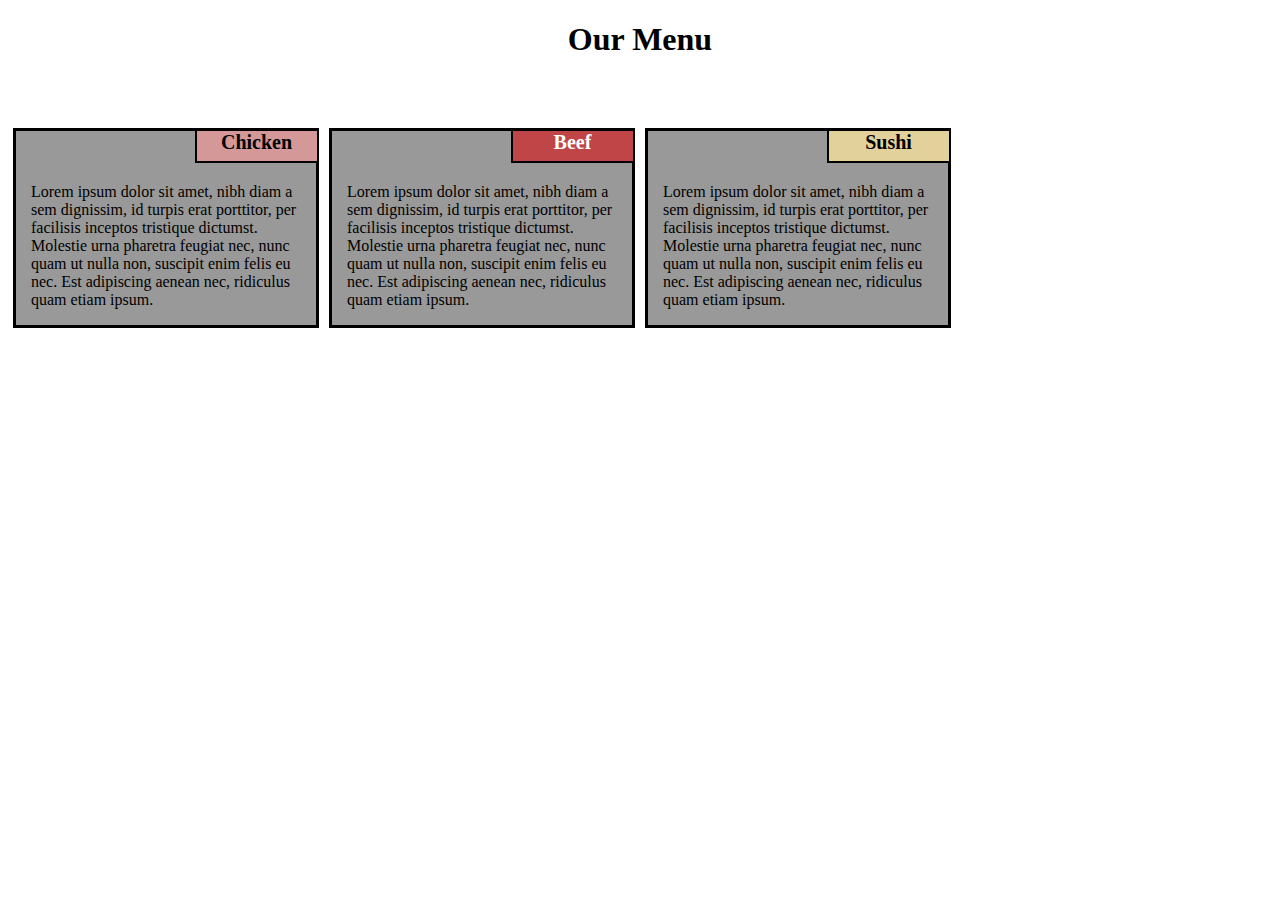
<file: index.html>
<!--

8. Your site is very simple. It consists of a page heading and 3 sections (all in one row in the desktop view). Each section contains some text. You can make it dummy text/"lorem ipsum", it doesn't matter. How the sections are laid out on the screen depends on the width of the browser window. (Hint: use media queries discussed in Lecture 23.)

12. Section title region: Each section should have a section title region that is always positioned at the top right corner of the section no matter the view (desktop, tablet or mobile). Copy the titles from the mockup illustration (i.e., Chicken, Beef, Sushi) or come up with your own. (Hint: use relative and absolute positioning and offsets as discussed in Lecture 22.)
-->
<!DOCTYPE html>
<html>
<head>
<meta charset="utf-8">
<meta name="viewport" content="width=device-width, initial-scale=1">
   <link rel="stylesheet" type="text/css" href="css/styles.css">
<title>Module 2</title>
<style>


</style>
</head>
<body>
<h1>Our Menu</h1>

<div class="row">
  <div class="col-lg-3 col-md-6">
	  <div class="menu">
		  <p class="menu-label chicken">Chicken</p>
		  <p class="menu-text">Lorem ipsum dolor sit amet, nibh diam a sem dignissim, id turpis erat porttitor, per facilisis inceptos tristique dictumst. Molestie urna pharetra feugiat nec, nunc quam ut nulla non, suscipit enim felis eu nec. Est adipiscing aenean nec, ridiculus quam etiam ipsum.</p>
	  </div>
  </div>
  <div class="col-lg-3 col-md-6">
	  <div class="menu">
		  <p class="menu-label beef">Beef</p>
		  <p class="menu-text">Lorem ipsum dolor sit amet, nibh diam a sem dignissim, id turpis erat porttitor, per facilisis inceptos tristique dictumst. Molestie urna pharetra feugiat nec, nunc quam ut nulla non, suscipit enim felis eu nec. Est adipiscing aenean nec, ridiculus quam etiam ipsum.</p>
	  </div>
  </div>
  <div class="col-lg-3">
	  <div class="menu">
		  <p class="menu-label sushi">Sushi</p>
		  <p class="menu-text">Lorem ipsum dolor sit amet, nibh diam a sem dignissim, id turpis erat porttitor, per facilisis inceptos tristique dictumst. Molestie urna pharetra feugiat nec, nunc quam ut nulla non, suscipit enim felis eu nec. Est adipiscing aenean nec, ridiculus quam etiam ipsum.</p>
	  </div>
  </div>
</div>

</body>
</html>
</file>
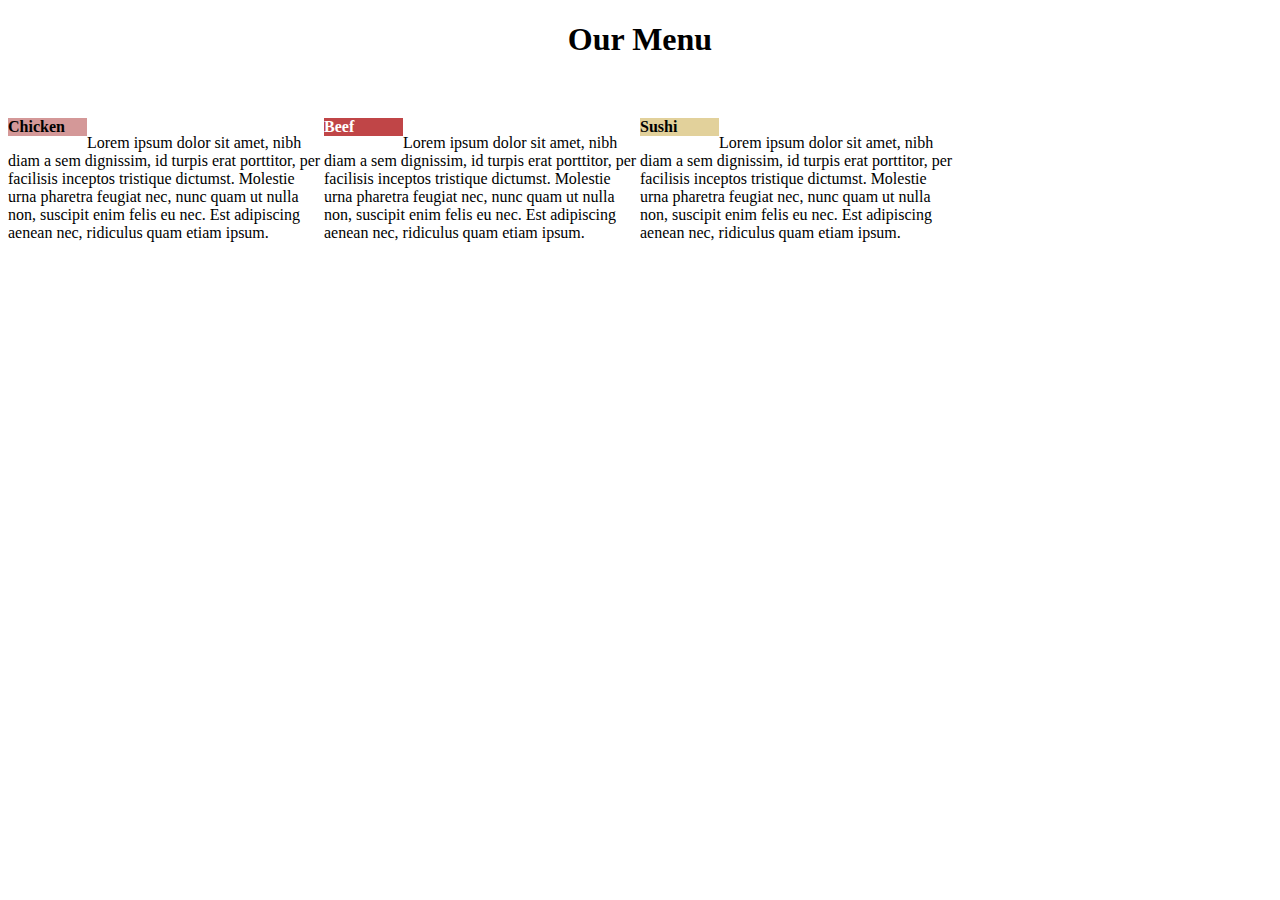
<file: index-solution-001.html>
<!--

8. Your site is very simple. It consists of a page heading and 3 sections (all in one row in the desktop view). Each section contains some text. You can make it dummy text/"lorem ipsum", it doesn't matter. How the sections are laid out on the screen depends on the width of the browser window. (Hint: use media queries discussed in Lecture 23.)

12. Section title region: Each section should have a section title region that is always positioned at the top right corner of the section no matter the view (desktop, tablet or mobile). Copy the titles from the mockup illustration (i.e., Chicken, Beef, Sushi) or come up with your own. (Hint: use relative and absolute positioning and offsets as discussed in Lecture 22.)
-->
<!DOCTYPE html>
<html>
<head>
<meta charset="utf-8">
<meta name="viewport" content="width=device-width, initial-scale=1">
   <link rel="stylesheet" type="text/css" href="css/styles.css">

<title>Module 2</title>
</head>
<body>
<h1 style="text-align:center;">Our Menu</h1>

<div id="first">
  <div id="second"></div>
</div>

<div class="row">
  <div id="outer" class="col-lg-3 col-md-6">
  	<div id="inner" class="chicken col-lg-3 col-md-6"><strong>Chicken</strong></div>
    <p>Lorem ipsum dolor sit amet, nibh diam a sem dignissim, id turpis erat porttitor, per facilisis inceptos tristique dictumst. Molestie urna pharetra feugiat nec, nunc quam ut nulla non, suscipit enim felis eu nec. Est adipiscing aenean nec, ridiculus quam etiam ipsum. </p>
  </div>
  <div id="outer" class="col-lg-3 col-md-6">
  	<div id="inner" class="beef col-lg-3 col-md-6"><strong>Beef</strong></div>
  	<p>Lorem ipsum dolor sit amet, nibh diam a sem dignissim, id turpis erat porttitor, per facilisis inceptos tristique dictumst. Molestie urna pharetra feugiat nec, nunc quam ut nulla non, suscipit enim felis eu nec. Est adipiscing aenean nec, ridiculus quam etiam ipsum. </p>
  </div>
  <div id="outer" class="col-lg-3 col-md-6">
  	<div id="inner" class="sushi col-lg-3 col-md-6"><strong>Sushi</strong></div>
  	<p>Lorem ipsum dolor sit amet, nibh diam a sem dignissim, id turpis erat porttitor, per facilisis inceptos tristique dictumst. Molestie urna pharetra feugiat nec, nunc quam ut nulla non, suscipit enim felis eu nec. Est adipiscing aenean nec, ridiculus quam etiam ipsum. </p>
  </div>
</div>

</body>
</html>
</file>
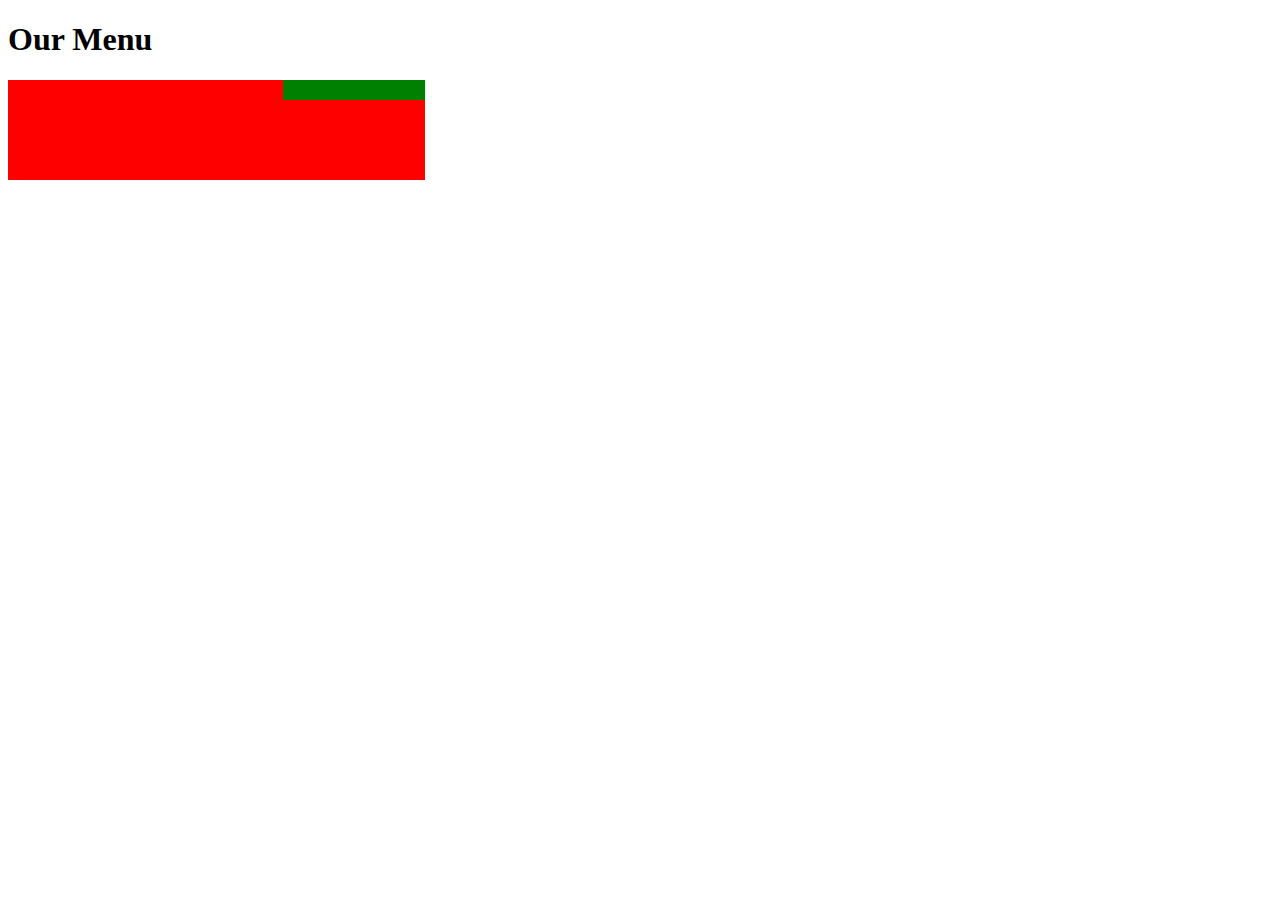
<file: test.html>
<!DOCTYPE html>
<html>
<head>
<meta charset="utf-8">
<meta name="viewport" content="width=device-width, initial-scale=1">
   <link rel="stylesheet" type="text/css" href="css/test.css">

<title>Responsive Layout</title>
</head>
<body>
<h1>Our Menu</h1>

<div id="first">
  <div id="second"></div>
</div>



</body>
</file>
<file: css/styles.css>
<!-- ========================================================================

7. You must implement the following breakpoints that will be considered desktop, tablet, and mobile. 
The browser should display a desktop version of the site when the width of the browser window is 992px and above. 
Tablet view should appear only if the width of the browser window is between 768px and 991px, inclusively. 
Mobile view should appear only if the width of the browser is equal to or less than 767px.


9. Layout: In the desktop view (992px and above), each of the 3 sections should take up equal amount of space on the screen. 
As you make the browser window wider or narrower, each section should become wider or narrower. 
(Hint: use percentages to define width and use the 'float' property. See Lecture 24). 
For a visual reference of this view, see the desktop mockup illustration below.



10. Layout: In the tablet view (between 768px and 991px, inclusively), 
the first 2 sections should be in the first row and be of equal size. 
The 3rd section should be in the second row and take up the entire row by itself. 
For a visual reference of this view, see the tablet mockup illustration below.

11. Layout: In the mobile view (equal to or less than 767px), each section should take up the entire row. 
For a visual reference of this view, see the mobile mockup illustration below.



13 Spacing: Pay attention to the spacing shown in the mockup illustrations. 
Note the spacing between sections (both horizontal and vertical). 
Note the horizontal spacing between the edges of the section and the edges of 
the browser window. 
Also, note the spacing between the dummy text in each section and the edges of the section. 
Lastly, make sure the dummy text is "pushed down" enough so it doesn't overlap the section 
title region. (Hint: use margins and padding and use border-box as your box-sizing as 
  discussed in Lecture 19.)

14 Borders and Colors: Each section should have a background color set to 
some color (of your choosing). Set the background color of each section title region to 
some unique color (of your choosing). Make sure that the background color still allows the 
user to view the text in the section and section title regions. Depending on the color you 
choose, you may want to change the color of the text so it can be easy to read. Set a black 
border on both the section and section title region that is 1px thick. Warning: While not 
specifying borders and colors according to the requirements does not hurt your grade so much, 
not doing so will make it much harder for your classmates to peer grade the rest of your 
assignment, possibly resulting in a much lower grade.

15 (OPTIONAL) You will NOT be graded on this, but you may want to explicitly 
set a font-family for the text in your page, so you are not stuck with the default 
browser font family. Also, set the font size of the heading and section title to be 75% 
larger and 25% larger (respectively) than the font size of the dummy text.


======================================================================== -->

/********** Base styles **********/
* {
  box-sizing: border-box;
  font-family: Helvetica;
}

h1 {
  margin-bottom: 60px;
  text-align: center;
}

.menu {
    float: left;
    border: 3px solid black;
    background: #999999;
    margin-left: 5px;
    margin-right: 5px;
    margin-top: 10px;
}


.menu-label {
  border: 2px solid black;
  width: 40%;
  height: 30px;
  margin-top: -2px;
  margin-left: 59.5%;
  font-size: 20px;
  text-align: center;
  font-weight: bold;
}

.menu-text {
  width: 90%;
  margin-right: auto;
  margin-left: auto;
  color: black;
}

.chicken {
  background: #D49898;
}

.beef {
  background: #C04547;
  color: white;
}

.sushi {
  background: #E2D19B;
}


/* Simple Responsive Framework. */
.row {
  width: 100%;
}


/********** "Desktop" Large devices only **********/
@media (min-width: 992px) {
  .col-lg-3 {
    float: left;
    width: 25%;
  }
}

/********** "Tablet" Medium devices only **********/
@media (min-width: 768px) and (max-width: 991px) {
  .col-md-6 {
    float: left;
    width: 50%;
  }
}
</file>
<file: css/test.css>
#first {   /* outer box */
  width: 33%;
  height: 100px;
  background: red;
  position: relative;
}
#first #second {  /* inner box */
  width: 34%;
  height: 20%;
  background: green;
  position: absolute;
  top: 10%;
  right: -17%;
  transform: translate(-50%, -50%);
}
</file>
